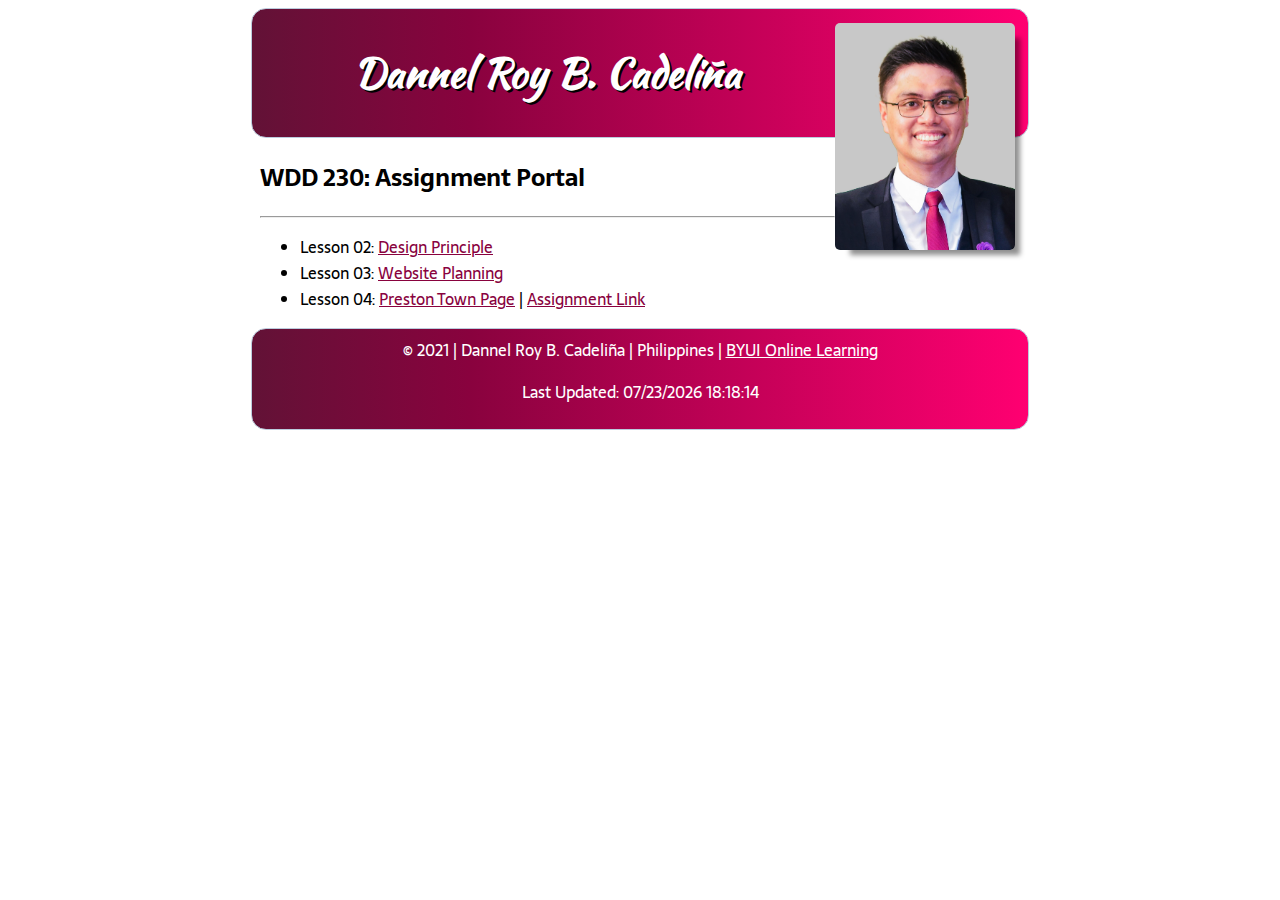
<file: index.html>
<!DOCTYPE HTML>
<html lang="en-us">

<head>
  <meta charset="utf-8">
  <meta name="viewport" content="width=device-width,initial-scale=1.0" />

  <title>WDD 230 | Dannel</title>
  <meta name="description" content="~155 characters summarizing with keywords the page content - on page SEO" />

  <link rel="stylesheet" href="css/style.css" />
  
  
</head>

<body>
  <header>
    <img src="images/dannelpicture.jpg" alt="my picture">
    <h1>Dannel Roy B. Cadeliña</h1>
  </header>

  <main>
    <h2>WDD 230: Assignment Portal</h2>
    <hr>

    <ul>
      <li>Lesson 02: <a href="https://cad21001.github.io/lesson2/design-principles.html">Design Principle</a></li>
      <li>Lesson 03: <a href="#">Website Planning</a></li>
      <li>Lesson 04: <a href="#">Preston Town Page</a> | <a href="#">Assignment Link</a></li>
    </ul>

  </main>
  <footer>&copy; 2021 | Dannel Roy B. Cadeliña | Philippines | <a href="https://www.byui.edu/online" target="_blank">BYUI Online Learning</a> 
    <p>Last Updated: <span id="lastmod"></span></p>

  </footer>
  <script src="js/indexmodefied.js"></script>
</body>

</html>
</file>
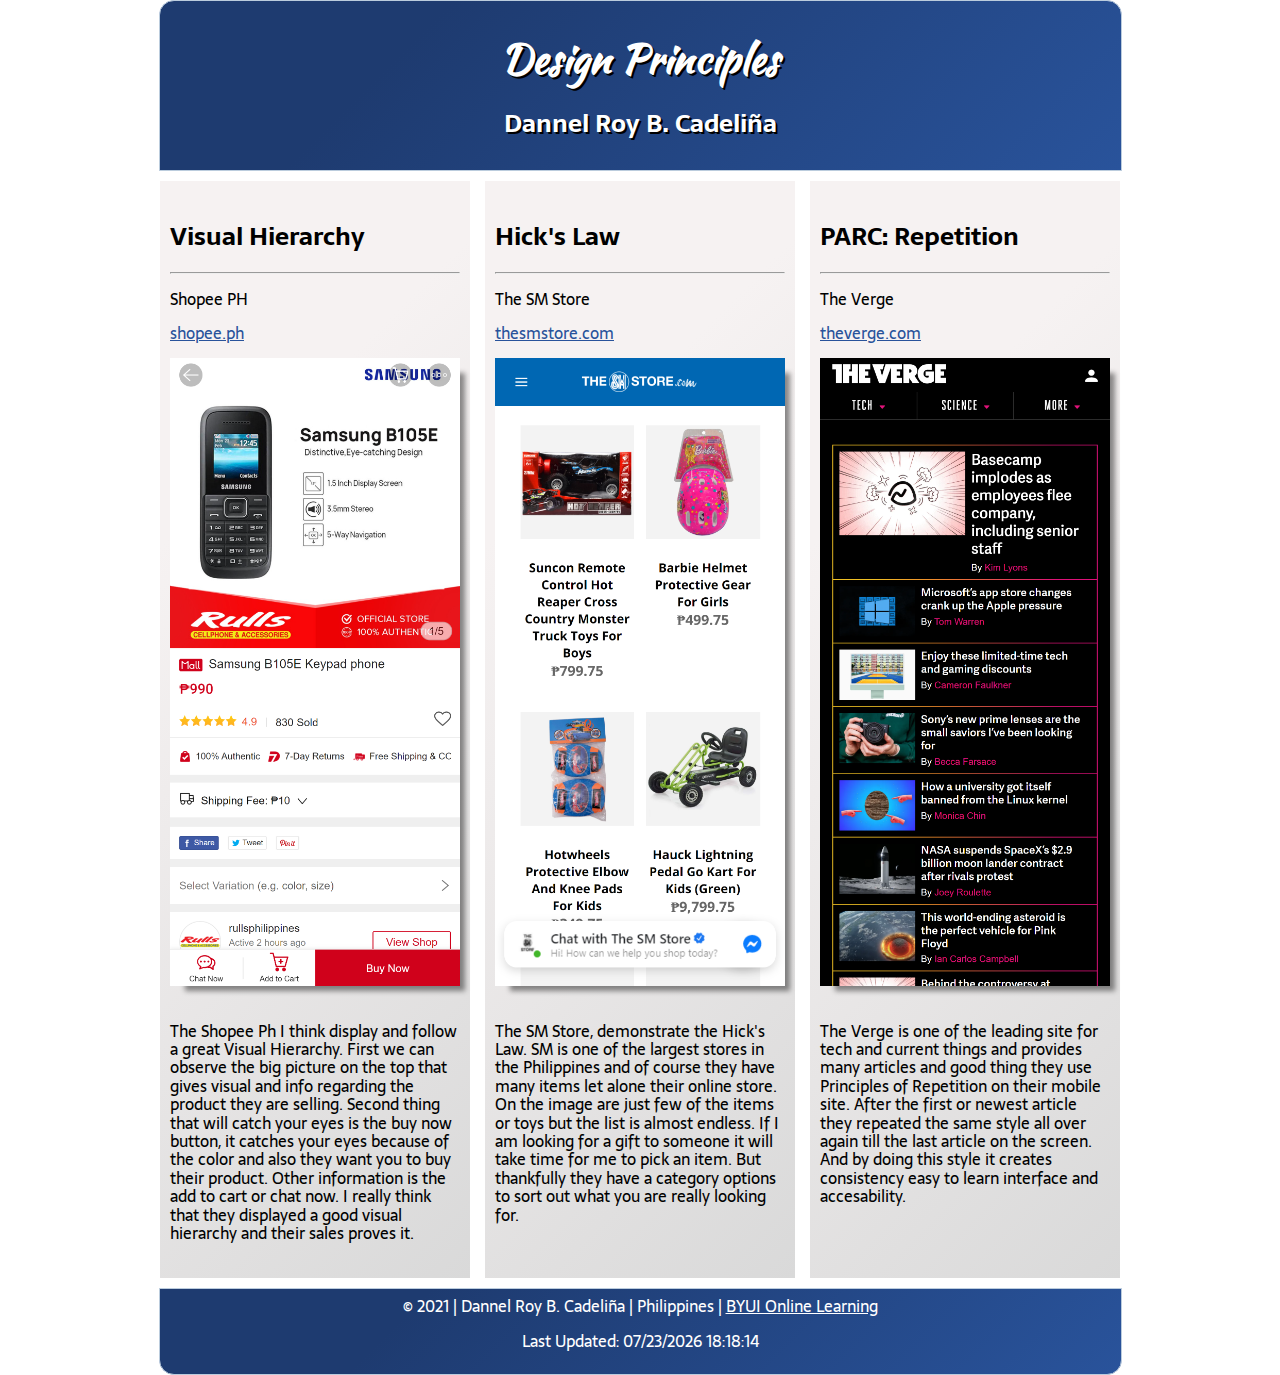
<file: lesson2/design-principles.html>
<!DOCTYPE HTML>
<html lang="en-us">

<head>
  <meta charset="utf-8">
  <meta name="viewport" content="width=device-width,initial-scale=1.0" />
  <title>WDD 230 | Design Principles</title>
  <meta name="description" content="~155 characters summarizing with keywords the page content - on page SEO" />

  <link href="css/normalize.css" rel="stylesheet">
  <link rel="preconnect" href="https://fonts.gstatic.com">
  <link href="https://fonts.googleapis.com/css2?family=Kaushan+Script&family=Sarala&display=swap" rel="stylesheet">   
  <link href="css/phoneview.css" rel="stylesheet">
  <link href="css/tabletview.css" rel="stylesheet">
  <link href="css/desktopview.css" rel="stylesheet">

</head>

<body>

    <header>
        <h1>Design Principles</h1>
        <h3>Dannel Roy B. Cadeliña</h3>
    </header>

    <main>

      <section>
        <h2>Visual Hierarchy</h2>
        <hr>
        <p>Shopee PH</p>
        <a href="https://shopee.ph/Samsung-B105E-Keypad-phone-i.174303721.6819513245" target="_blank">shopee.ph</a>
        <img src="images/shopee.ph.png" alt="Shopee Store/Visual Hierarchy">
        <p>The Shopee Ph I think display and follow a great Visual Hierarchy. 
        First we can observe the big picture on the top that gives visual and info regarding
        the product they are selling. Second thing that will catch your eyes is the buy now
        button, it catches your eyes because of the color and also they want you to buy their
        product. Other information is the add to cart or chat now. I really think that they
        displayed a good visual hierarchy and their sales proves it. 
        
        </p>
    </section>
      
    <section>
        <h2>Hick's Law</h2>
        <hr>
        <p>The SM Store</p>
        <a href="https://www.thesmstore.com/pages/toy-kingdom" target="_blank">thesmstore.com</a>
        <img src="images/thesmstore.com_pages_toy-kingdom.png" alt="thesmstore / Hick's Law">
        <p>
            The SM Store, demonstrate the Hick's Law. SM is one of the largest stores in the Philippines 
            and of course they have many items let alone their online store. On the image are just few of the
            items or toys but the list is almost endless. If I am looking for a gift to someone it will take time
            for me to pick an item. But thankfully they have a category options to sort out what you are really 
            looking for.
        </p>
    </section>

    <section>
        <h2>PARC: Repetition</h2>
        <hr>
        <p>The Verge</p>
        <a href="https://www.theverge.com/" target="_blank">theverge.com</a>
        <img src="images/theverge.com.png" alt="the verge site / Repetition example">
        <p>
            The Verge is one of the leading site for tech and current things and provides many articles and good thing 
            they use Principles of Repetition on their mobile site. After the first or newest article they repeated the
            same style all over again till the last article on the screen. And by doing this style it creates consistency
            easy to learn interface and accesability. 
        </p>
    </section>

    </main>

    <footer>&copy; 2021 | Dannel Roy B. Cadeliña | Philippines | <a href="https://www.byui.edu/online" target="_blank">BYUI Online Learning</a>
    <p>Last Updated: <span id="lastmod"></span></p>
    </footer>
  
  <script src="js/index.js"></script>
</body>
</html>
</file>
<file: css/style.css>
@import url('https://fonts.googleapis.com/css2?family=Kaushan+Script&family=Sarala&display=swap');

body {
    font-size: 16px;
    font-family: 'Sarala', sans-serif;
}

header, main, footer {
    max-width: 760px;
    margin: 0 auto;
}

header, footer {
    border: 1px solid #bcd;
    padding: .5rem;
    background: rgb(98,18,54);
    background: linear-gradient(90deg, rgba(98,18,54,1) 0%, rgba(137,2,62,1) 28%, rgba(255,0,113,1) 100%);
    border-radius: 15px;
}

header img {
    float: right;
    width: 180px;
    margin-right: .3rem;
    margin-top: .4rem;
    box-shadow: 10px 10px 5px -5px rgba(0,0,0,0.44);
    border-radius: 5px;
}

h1 {
    font-family: 'Kaushan Script', cursive;
    font-size: 40px;
    color: white;
    text-shadow: 2px 2px black;
    text-align: center;
}

hr {
    border-width: 1px;
}

footer{
    text-align: center;
    color: white;
}

body a {
    color: #89023E;
  }

body a:hover {
    color: #FF8811;
}

footer a {
    color: white;
}

footer a:hover {
    color: #FF8811;
}
</file>
<file: lesson2/css/phoneview.css>
body {
    font-size: 16px;
    font-family: 'Sarala', sans-serif;
}
h1 {
  font-family: 'Kaushan Script', cursive;
  font-size: 40px;
  color: white;
  text-shadow: 2px 2px black;
  text-align: center;
}

h3 {
  font-family: 'Sarala', sans-serif;
  font-size: 25px;
  color: white;
  text-shadow: 2px 2px black;
  text-align: center;
}

h2 {
  font-family: 'Sarala', sans-serif;
  font-size: 25px;
  color: black;
  text-align: left;
}

hr {
  border-width: 1px;
}

img {
  width: 100%;
  margin: 1em auto;
  box-shadow: 10px 10px 5px -5px rgba(0,0,0,0.44);
}

header{
  border: 1px solid #bcd;
  padding: .5rem;
  background-color: #29539b;
  background-image: linear-gradient(315deg, #29539b 0%, #1e3b70 74%);
  border-radius: 15px 15px 0 0;
}

footer{
  border: 1px solid #bcd;
  padding: .5rem;
  background-color: #29539b;
  background-image: linear-gradient(315deg, #29539b 0%, #1e3b70 74%);
  border-radius: 0 0 15px 15px;
}

header, main, footer {
  max-width: 945px;
  margin: 0 auto;
}

footer{
  text-align: center;
  color: white;
}

body a {
  color: #29539b;
}

body a:hover {
  color: #FF8811;
}

footer a {
  color: white;
}

footer a:hover {
  color: #FF8811;
}

main {
  display: grid;
  width: 100%;
  margin: auto;
}

section {
  background-color: #d9d9d9;
  background-image: linear-gradient(315deg, #d9d9d9 0%, #f6f2f2 74%);
  padding: 20px 10px;
  list-style: none; 
  margin-top: 10px;
  margin-bottom: 10px;
}
</file>
<file: lesson2/css/tabletview.css>
@media only screen and (min-width: 37.5em) {
	main {
        display: grid;
		grid-template-columns: 1fr 1fr;
        grid-gap: 15px;
        max-width: 760px;
	}
}
</file>
<file: lesson2/css/desktopview.css>
@media only screen and (min-width: 60em) {
	main {
		grid-template-columns: 1fr 1fr 1fr;
        grid-gap: 15px;
        max-width: 960px;
	}
}
</file>
